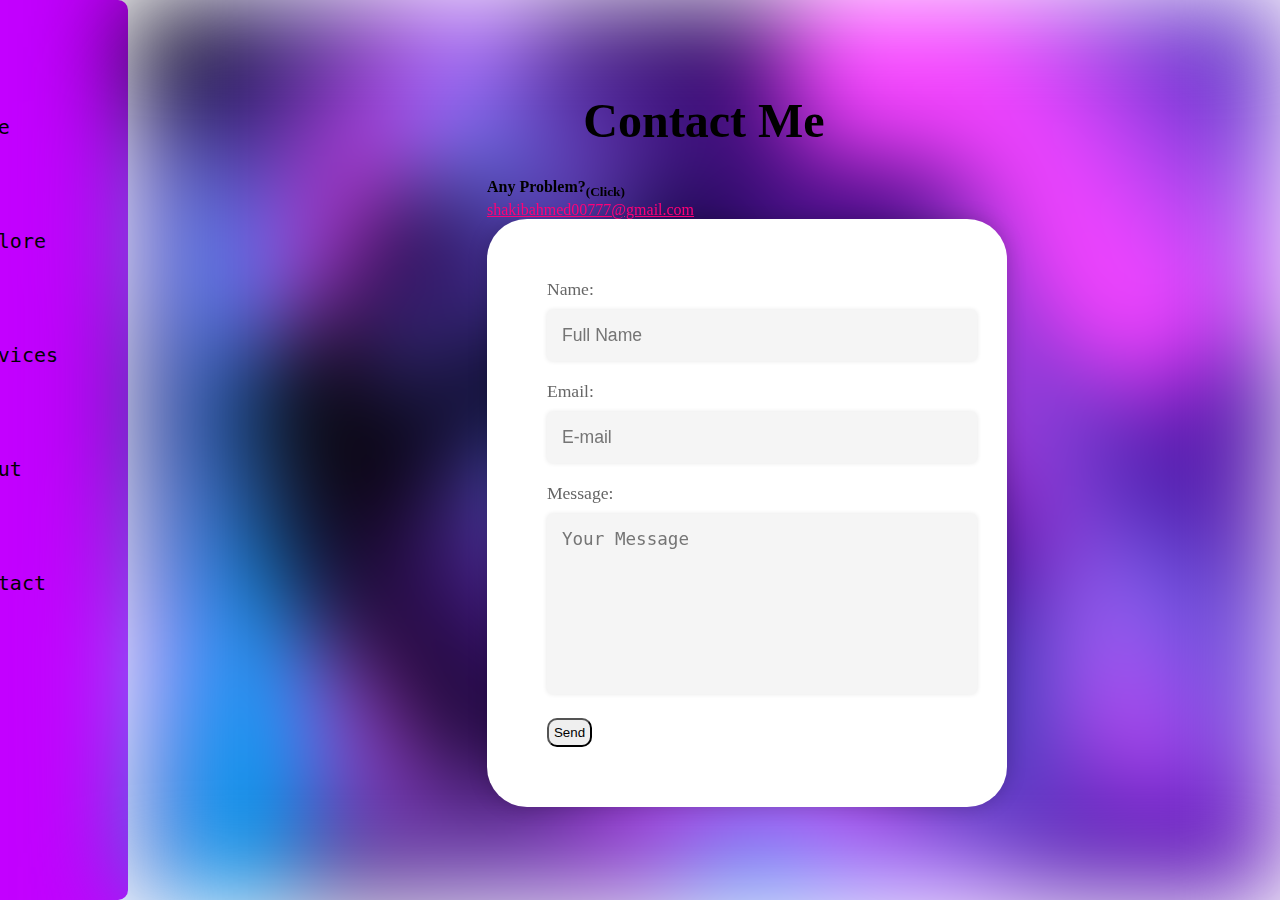
<file: contact.html>
<!DOCTYPE html>
<html lang="en">
  <head>
    <meta charset="UTF-8">
    <meta http-equiv="X-UA-Compatible" content="IE=edge">
    <meta name="viewport" content="width=device-width, initial-scale=1.0, maximum-scale=1.0, user-scalable=0">

    <title>contact-Shakib</title>
    <link rel="stylesheet" href="./style.css">
    <style>
      .form-container {
        display: flex;
        flex-direction: column;
        justify-content: center;
        align-items: center;
        height: 100vh;
      }
      .form-container form {
        max-width: 400px;
        width: 100%;
      }
    </style>
  </head>
  <body>
    <div class="container">
      <div class="sidebar">
        <nav>
          <ul>
            <li><a href="./">Home</a></li>
            <li><a href="./explore.html">Explore</a></li>
            <li><a href="./services.html">Services</a></li>
            <li><a href="./about.html">About</a></li>
            <li><a href="./contact.html">Contact</a></li>
          </ul>
        </nav>
      </div>
      <div class="main">
        <img class="bg-image" src="./bg1.jpg" alt="bg">
        <div class="form-container">
          <div class="contact-form">
            <h2>Contact Me</h2> <h4>Any Problem?<sub>(Click)</sub></h4>

              <a href="mailto:shakibahmed00777@gmail.com" class="contact-link">shakibahmed00777@gmail.com</a>

            <form action="./submit_form.php" method="POST">
              <label for="name">Name:</label>
              <input placeholder="Full Name" type="text" id="name" name="name" required>

              <label for="email">Email:</label>
              <input placeholder="E-mail" type="email" id="email" name="email" required>

              <label for="message">Message:</label>
              <textarea placeholder="Your Message" id="message" name="message" required></textarea>

              <button type="submit">Send</button>
            </form>
          </div>
        </div>
      </div>
    </div>
  </body>
</html>
</file>
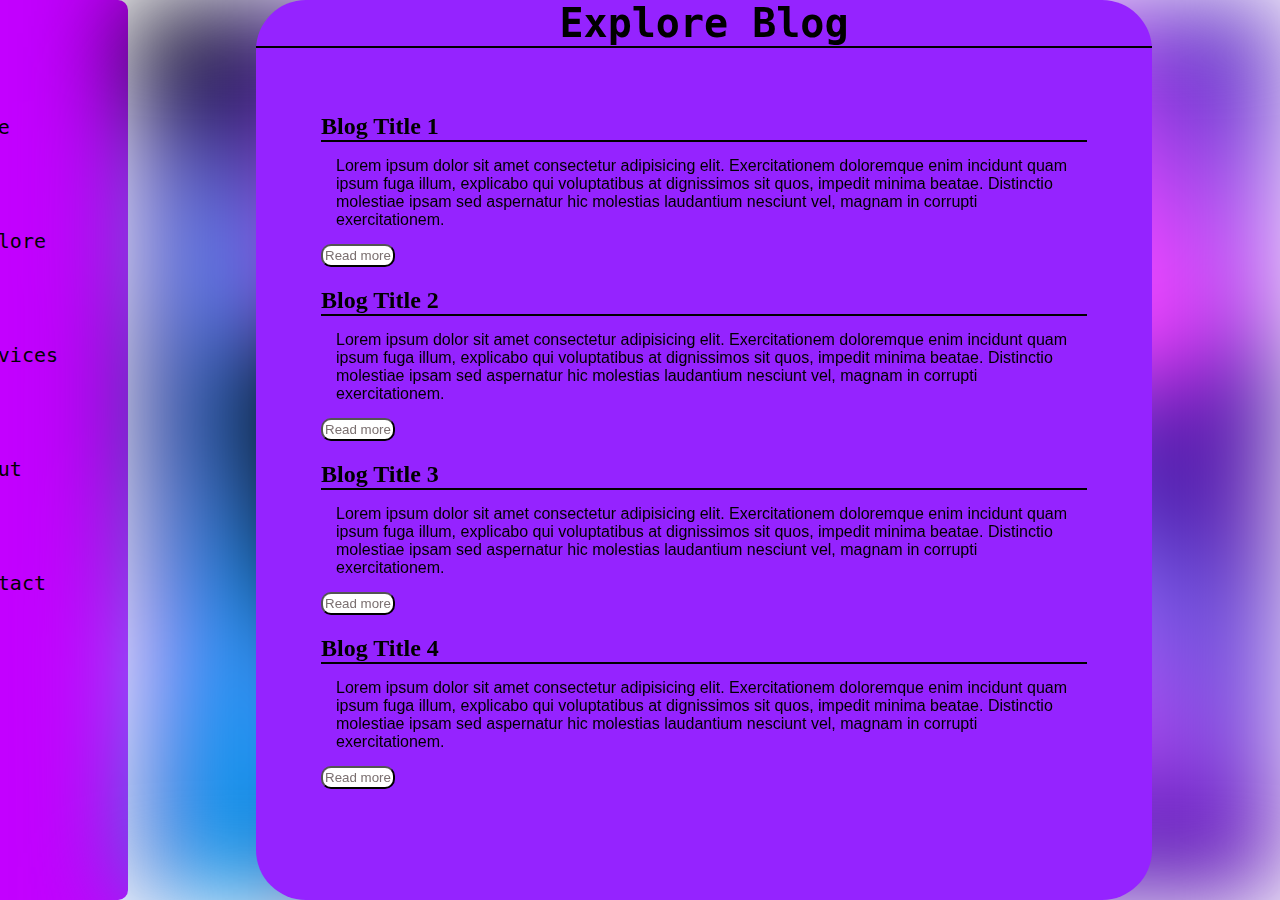
<file: explore.html>
<!DOCTYPE html>
<html lang="en">

<head>
    <meta charset="UTF-8">
    <meta http-equiv="X-UA-Compatible" content="IE=edge">
    <meta name="viewport" content="width=device-width, initial-scale=1.0, maximum-scale=1.0, user-scalable=0">

    <title>Explore-Shakib</title>
    <link rel="stylesheet" href="./style.css">
</head>

<body>
    <div class="container">
        <div class="sidebar">
            <nav>
                <ul>
                    <li><a href="./">Home</a></li>
                    <li><a href="./explore.html">Explore</a></li>
                    <li><a href="./services.html">Services</a></li>
                    <li><a href="./about.html">About</a></li>
                    <li><a href="./contact.html">Contact</a></li>

                </ul>
            </nav>
        </div>
        <div class="main">
            <img class="bg-image" src="./bg1.jpg" alt="bg">
            <div class="bloginfocontainer">
                <div class="blogmain">
                    <div class="bloghead">
                        <h1>Explore Blog</h1>
                        <hr color="black">
                    </div>
                    <div class="blogbody">
                        <h2>Blog Title 1</h2> <hr color="black">
                        <p>
                            Lorem ipsum dolor sit amet consectetur adipisicing elit. Exercitationem doloremque enim incidunt quam ipsum fuga illum, explicabo qui voluptatibus at dignissimos sit quos, impedit minima beatae. Distinctio molestiae ipsam sed aspernatur hic molestias laudantium nesciunt vel, magnam in corrupti exercitationem.
                        </p>
                        <button>Read more</button>

                        <h2>Blog Title 2</h2> <hr color="black">
                        <p>
                            Lorem ipsum dolor sit amet consectetur adipisicing elit. Exercitationem doloremque enim incidunt quam ipsum fuga illum, explicabo qui voluptatibus at dignissimos sit quos, impedit minima beatae. Distinctio molestiae ipsam sed aspernatur hic molestias laudantium nesciunt vel, magnam in corrupti exercitationem.
                        </p>
                        <button>Read more</button>


                        <h2>Blog Title 3</h2> <hr color="black">
                        <p>
                            Lorem ipsum dolor sit amet consectetur adipisicing elit. Exercitationem doloremque enim incidunt quam ipsum fuga illum, explicabo qui voluptatibus at dignissimos sit quos, impedit minima beatae. Distinctio molestiae ipsam sed aspernatur hic molestias laudantium nesciunt vel, magnam in corrupti exercitationem.
                        </p>
                        <button>Read more</button>


                        <h2>Blog Title 4</h2> <hr color="black">
                        <p>
                            Lorem ipsum dolor sit amet consectetur adipisicing elit. Exercitationem doloremque enim incidunt quam ipsum fuga illum, explicabo qui voluptatibus at dignissimos sit quos, impedit minima beatae. Distinctio molestiae ipsam sed aspernatur hic molestias laudantium nesciunt vel, magnam in corrupti exercitationem.
                        </p>
                        <button>Read more</button>


                    </div>
                </div>
            </div>
        </div>
    </div>
</body>

</html>
</file>
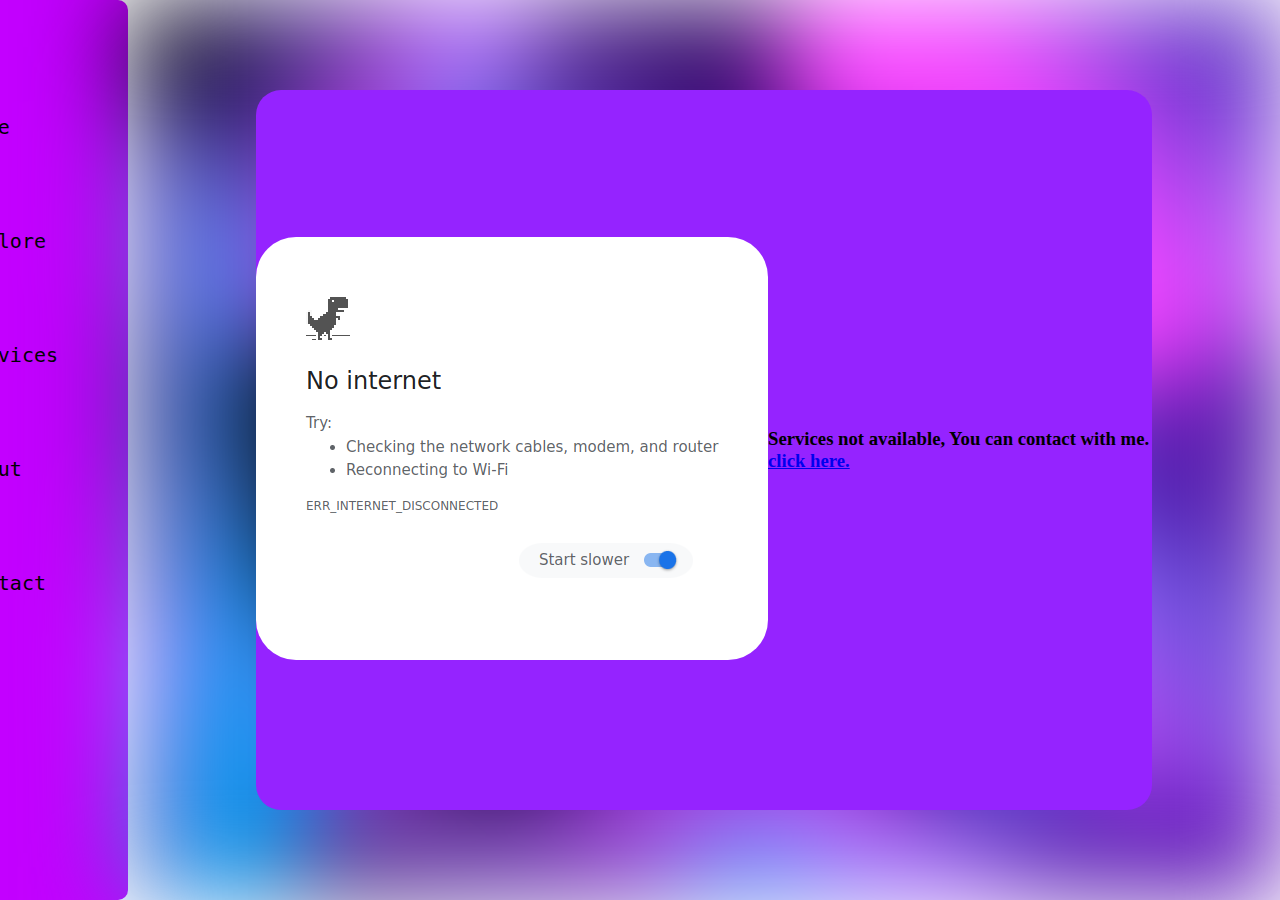
<file: services.html>
<!DOCTYPE html>
<html lang="en">
<head>
    <meta charset="UTF-8">
    <meta http-equiv="X-UA-Compatible" content="IE=edge">
    <meta name="viewport" content="width=device-width, initial-scale=1.0, maximum-scale=1.0, user-scalable=0">

    <title>Services-Shakib</title>
    <link rel="stylesheet" href="./style.css">
</head>
<body>
    <div class="container">
        <div class="sidebar">
            <nav>
                <ul>
                    <li><a href="./">Home</a></li>
                    <li><a href="./explore.html">Explore</a></li>
                    <li><a href="./services.html">Services</a></li>
                    <li><a href="./about.html">About</a></li>
                    <li><a href="./contact.html">Contact</a></li>
                    
                </ul>
            </nav>
        </div>
        <div class="main">
            <img class="bg-image" src="./bg1.jpg" alt="bg">
            <div class="infocontainer">
                <div class="service">
                    <img src="./ss.png" alt="Not Available">
                </div>
                
                <h3>Services not available, You can contact with me. <a href="./contact.html">click here.</a> </h3>
            </div>
        </div>
    </div>
</body>
</html>
</file>
<file: style.css>
* {
    margin: 0;
    padding: 0;
}

.sidebar {
    background-color: rgb(195, 0, 255);
    height: 100vh;
    border-radius: 10px;
}

.sidebar nav {
    padding: 70px;
}

.sidebar nav li {
    font-family: monospace;
    font-size: 20px;
    list-style: none;
    padding: 45px 0;
}


.sidebar nav li a {
    text-decoration: none;
    color: black;
}

.main {
    display: flex;
    justify-content: center;
    align-items: center;
    position: relative;
    width: 90vw;
}

.main .bg-image {
    height: 100vh;
    width: 90vw;
    filter: blur(50px);
}

.infocontainer {
    display: flex;
    justify-content: center;
    /* add this line */
    align-items: center;
    background-color: rgb(149, 35, 255);
    height: 80vh;
    width: 70vw;
    position: absolute;
    top: 50%;
    left: 50%;
    transform: translate(-50%, -50%);
    z-index: 1;
    border-radius: 25px;
}

.container {
    display: flex;
    justify-content: flex-end;
}

.devinfo {
    display: flex;
    justify-content: center;
    flex-direction: column;
    font-family: monospace;
}

.hello {
    font-size: 35px;
    padding: 10px;
}


.name {
    font-size: 50px;
    font-family: serif;
    font-weight: bold;
    padding: 10px;
}

.about {
    font-size: 20px;
    padding-top: 10px;
    padding: 30px;
}



.button {
    margin-top: 63px;
    padding: 9px 14px;
    border-radius: 22px;
    color: rgb(0, 0, 0);
    background-color: rgb(162, 4, 220);
    font-weight: bold;
    font-size: 12px;
    margin: 10px;
    cursor: pointer;
    width: 120px;
    margin-left: 50px;
}


.button:hover {
    color: blueviolet;
    background-color: rgb(255, 255, 255);
}

.devpic img {
    height: 60vh;
    border-radius: 30px;
}



/* Center the form */
.form-container {
    display: flex;
    justify-content: center;
    align-items: center;
    height: 0vh;
    width: 60vw;
    position: absolute;
    top: 50%;
    left: 50%;
    transform: translate(-50%, -50%);
    z-index: 1;
}

/* Style the form */
.form-container form {
    background-color: #ffffff;
    border-radius: 40px;
    padding: 60px;
    width: 100%;
    max-width: 800px;
    box-shadow: 0 0 20px rgba(0, 0, 0, 0.2);
}

.form-container h2 {
    margin-bottom: 30px;
    text-align: center;
    font-size: 3rem;
    font-weight: 700;
    color: #000000;
}

.form-container label {
    display: block;
    margin-bottom: 10px;
    font-size: 1.1rem;
    font-weight: 500;
    color: #666;
}

.form-container input[type="text"],
.form-container input[type="email"],
.form-container textarea {
    padding: 15px;
    margin-bottom: 20px;
    width: 100%;
    border-radius: 5px;
    border: none;
    background-color: #f5f5f5;
    box-shadow: 0 0 5px rgba(0, 0, 0, 0.1);
    font-size: 1.1rem;
    font-weight: 400;
    color: #444;
}

.form-container input[type="submit"] {
    background-color: #444;
    color: #fff;
    padding: 15px 25px;
    border: none;
    border-radius: 5px;
    cursor: pointer;
    font-size: 1.1rem;
    font-weight: 500;
    text-transform: uppercase;
    transition: background-color 0.2s ease;
}

.form-container input[type="submit"]:hover {
    background-color: #555;
}

.form-container textarea {
    resize: none;
    height: 150px;
}

.form-container button {
    padding: 5px;
    border-radius: 10px;
    cursor: pointer;
}

.form-container button:hover {
    color: rgb(0, 0, 0);
    background-color: rgb(177, 138, 215);
}


.contact-form a{
    color: rgb(255, 0, 119);
}

/* about me page*/

.aboutinfo {
    font-family: serif;
    padding: 39px;

}


/* Explore Page */



.bloginfocontainer {
    display: flex;
    justify-content: center;
    /* add this line */
    align-items: left;
    background-color: rgb(149, 35, 255);
    height: 100%;
    width: 70vw;
    position: absolute;
    top: 50%;
    left: 50%;
    transform: translate(-50%, -50%);
    z-index: 1;
    border-radius: 50px;
}



.blogmain {
    font-family: Arial;
}

.bloghead {
    font-family: monospace;
    text-align: center;
    font-size: 20px;
}

.blogbody {
    margin: 65px;
}

.blogbody button {
    margin-bottom: 20px;
    padding: 2px 2px;
    background-color: rgb(255, 255, 255);
    cursor: pointer;
    color: #7a6f6f;
    border-radius: 10px;
}

.blogbody button:hover {
    color: rgb(42, 40, 37);
    background-color: rgb(192, 66, 227);
}

.blogbody h2 {
    font-family: serif;
}

.blogbody p {
    margin: 15px;
}


/* services */

.service img {
    border-radius: 40px;
}



/* in mobile phone */

@media (max-width: 800px) {
    *{
        font-size: 15px;
    }
    .hello {
        font-size: 15px;
    }

    .name {
        font-size: 20px;
    }

    .about {
        font-size: 10px;
    }

    .button {
        font-size: 10px;
        padding: 6px 7px;
    }

    .devpic{
        display: none;
    }
}
</file>
